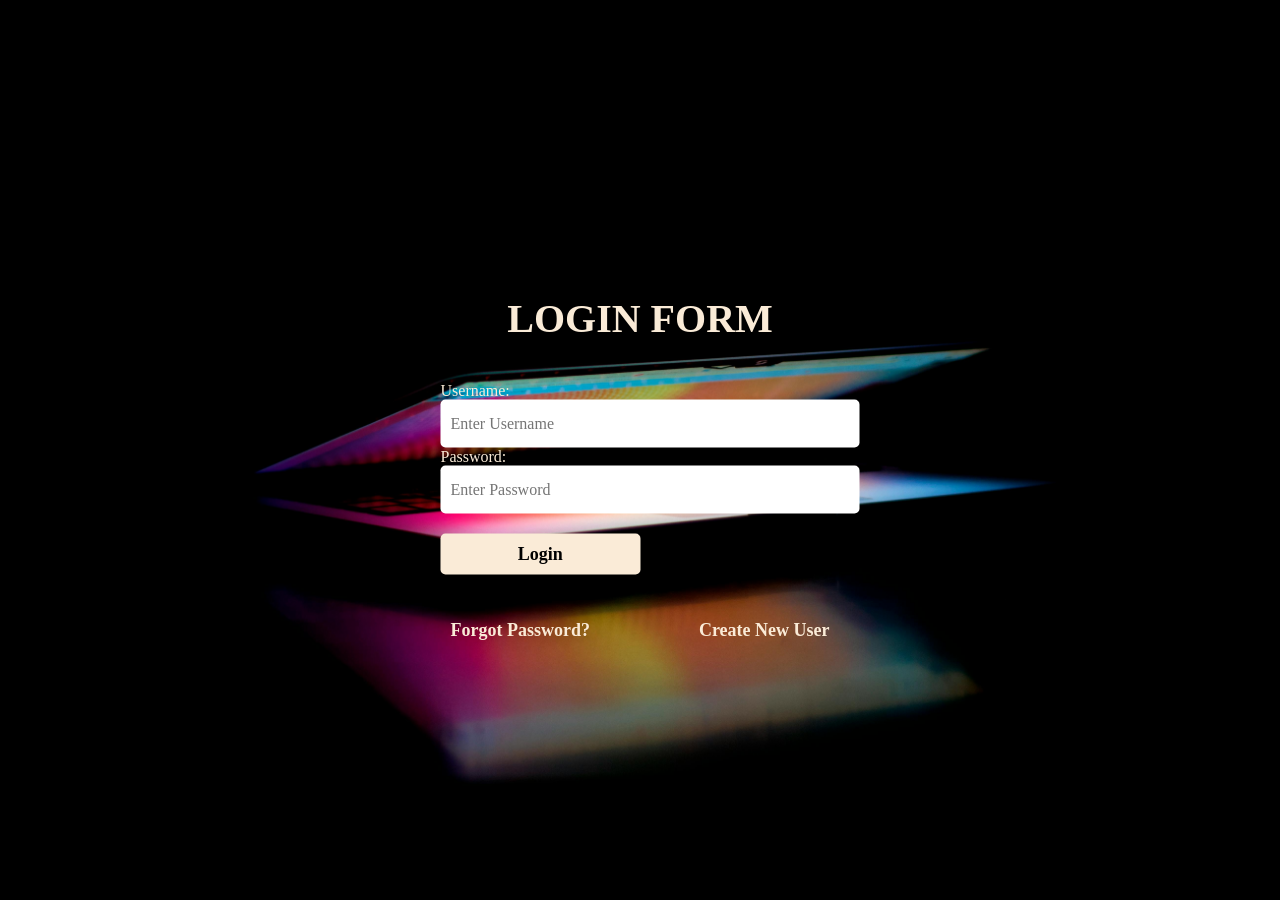
<file: index.html>
<!DOCTYPE html>
<html lang="en">
<head>
    <meta charset="UTF-8">
    <meta name="viewport" content="width=device-width, initial-scale=1.0">
    <title>login</title>
    <link rel="stylesheet" type="text/css" href="css/style.css"/>
</head>
<body>
    <div class="login-page">
        <div class="registration-form">
            <h1>Login Form</h1>
            <form id="login-form" action="#" method="post">
                <label for="username">Username:</label>
                <input type="text" id="username" name="username" placeholder="Enter Username" required>
    
                <label for="password">Password:</label>
                <input type="password" id="password" name="password" placeholder="Enter Password" required>
    
                <button type="submit">Login</button>
    
                <div class="links">
                    <a href="html/forgotpassword.html">Forgot Password?</a>
                    <a href="html/register.html">Create New User</a>
                </div>
            </form>
        </div>

    </div>
    
    <script src="javascript/index.js"></script>
</body>
</html>
</file>
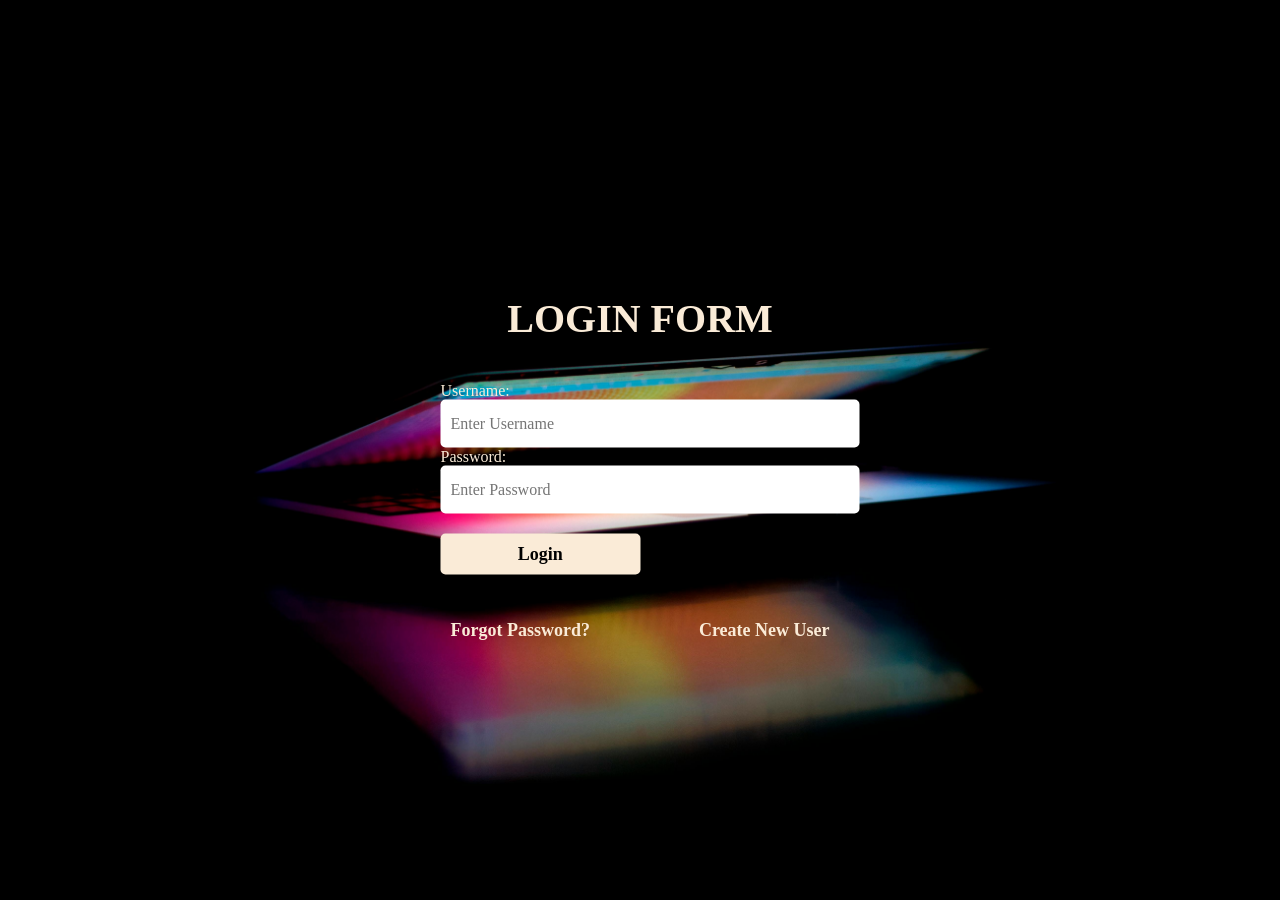
<file: html/index.html>
<!DOCTYPE html>
<html lang="en">
<head>
    <meta charset="UTF-8">
    <meta name="viewport" content="width=device-width, initial-scale=1.0">
    <title>login</title>
    <link rel="stylesheet" type="text/css" href="../css/style.css"/>
</head>
<body>
    <div class="login-page">
        <div class="registration-form">
            <h1>Login Form</h1>
            <form id="login-form" action="#" method="post">
                <label for="username">Username:</label>
                <input type="text" id="username" name="username" placeholder="Enter Username" required>
    
                <label for="password">Password:</label>
                <input type="password" id="password" name="password" placeholder="Enter Password" required>
    
                <button type="submit">Login</button>
    
                <div class="links">
                    <a href="../html/forgotpassword.html">Forgot Password?</a>
                    <a href="../html/register.html">Create New User</a>
                </div>
            </form>
        </div>

    </div>
    
    <script src="../javascript/index.js"></script>
</body>
</html>
</file>
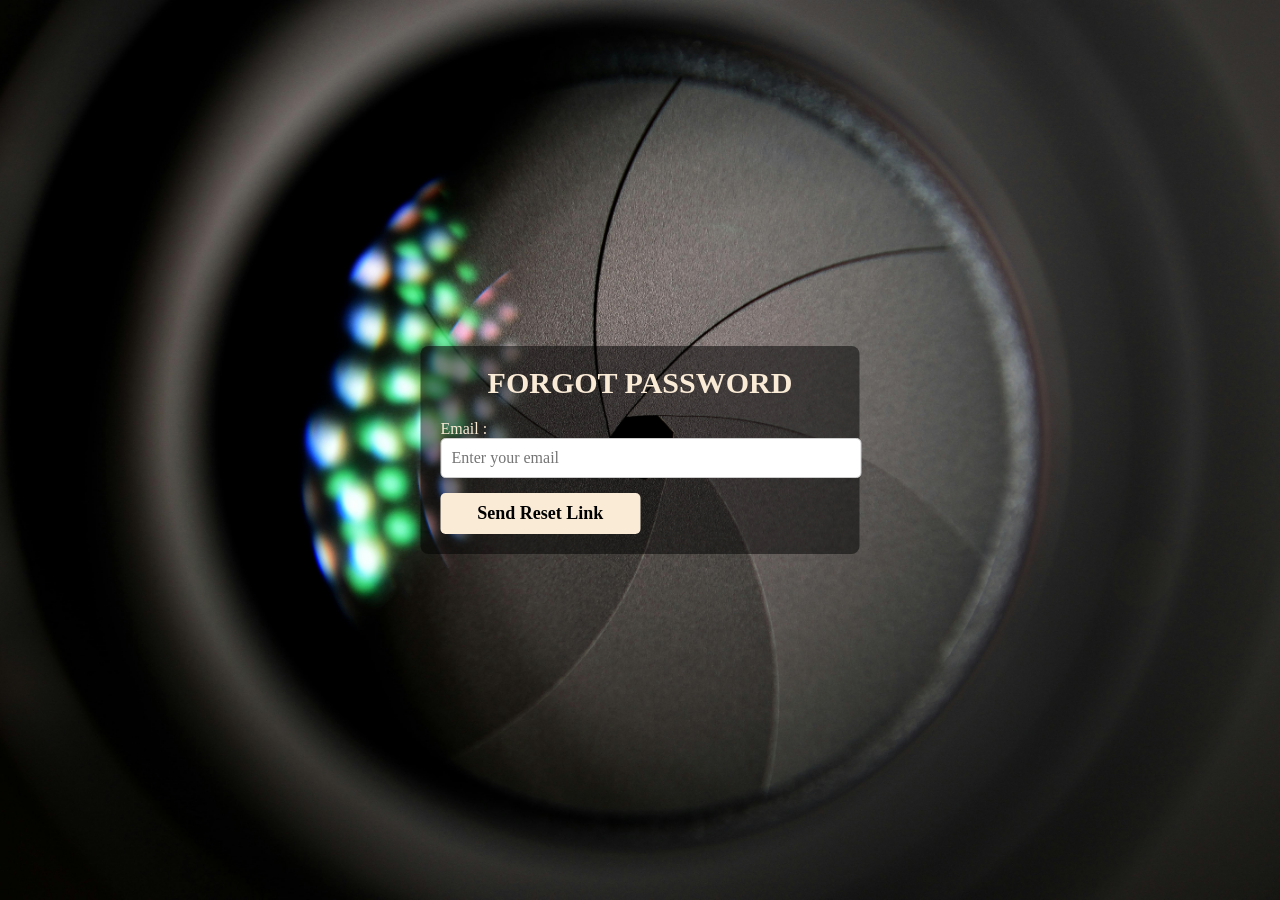
<file: html/forgotpassword.html>
<!DOCTYPE html>
<html lang="en">
<head>
    <meta charset="UTF-8">
    <meta name="viewport" content="width=device-width, initial-scale=1.0">
    <title>Forgot Password</title>
    <link rel="stylesheet" type="text/css" href="../css/style.css"/>
</head>
<body>
    <!-- Forgot Password Page -->
    <div class="forgot-password-page">
        <div class="forgot-password-form">
            <h1>Forgot Password</h1>
            <form id="forgot-password-form" action="#" method="post">
                <p>Email :</p>
                <input type="email" id="forgot-email" name="email" placeholder="Enter your email" required>
                <button type="submit">Send Reset Link</button>
            </form>
        </div>
    </div>
    <script src="../javascript/forgetpassword.js"></script>
</body>
</html>
</file>
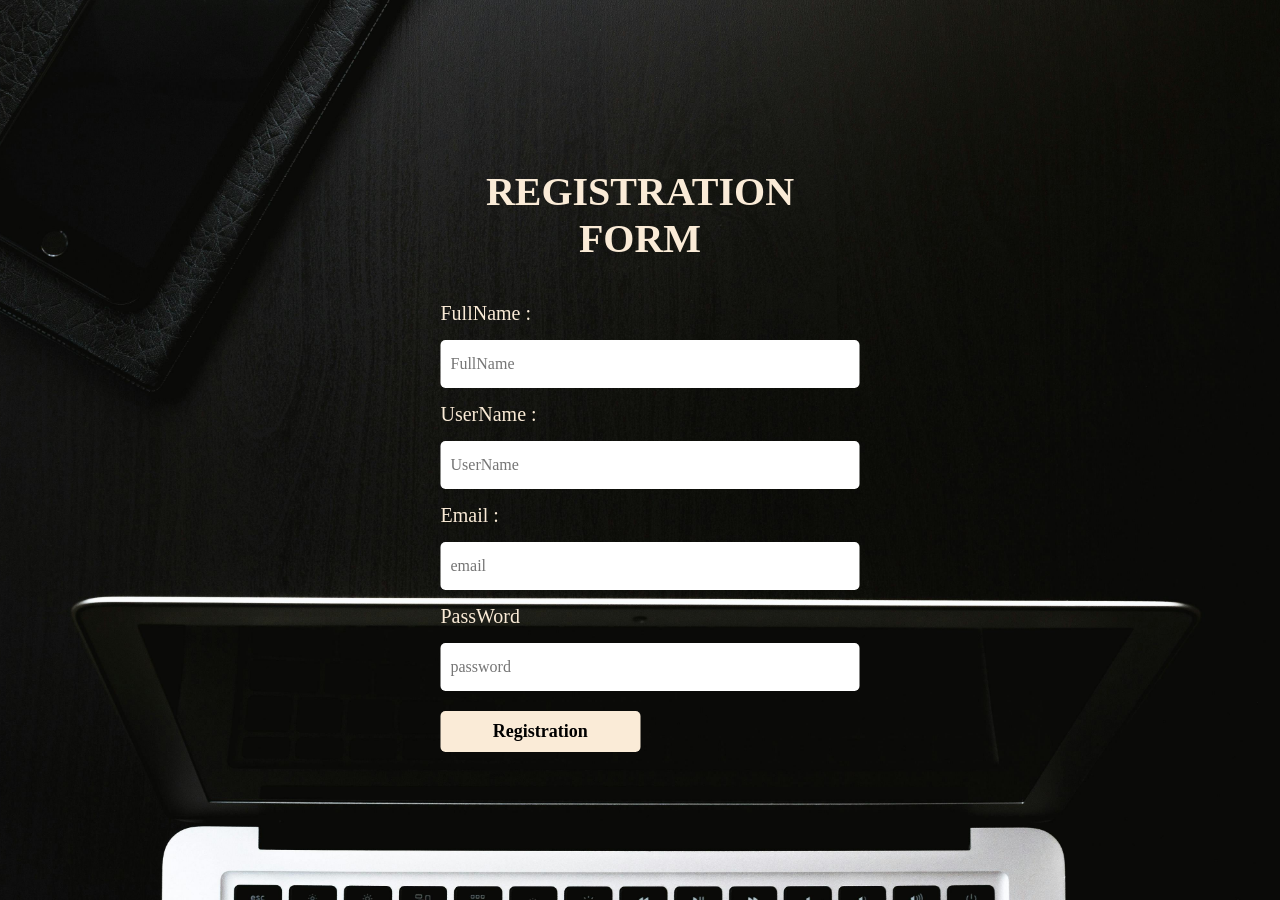
<file: html/register.html>
<!DOCTYPE html>
<html lang="en">
<head>
    <meta charset="UTF-8">
    <meta name="viewport" content="width=device-width, initial-scale=1.0">
    <title>Registration Form</title>
    <link rel="stylesheet" type="text/css" href="../css/style.css"/>
</head>
<body>
    <div class="registration-page">
        <div class="registration-form"> 
            <h1>Registration form</h1>
            <form id="registration-form" action="#" method="post">
                <p>FullName :</p>
                <input type="text" name="FullName" placeholder="FullName">
                <p>UserName :</p>
                <input type="text" name="UserName" placeholder="UserName">
                <p>Email :</p>
                <input type="email" name="email" placeholder="email">
                <p>PassWord</p>
                <input type="password" name="password" placeholder="password">
                <button>Registration</button>
    
            </form>
        </div>

    </div>
    <script src="../javascript/register.js"></script>
    
    
</body>
</html>
</file>
<file: css/style.css>
*{
    padding : 0 ;
    margin: 0;
    font-family: 'Times New Roman', Times, serif;
}

/* Ensure full viewport height for the background image */
body {
    color: antiquewhite;
    margin: 0;
    height: 100vh; /* Full screen height */
}

/* Registration Page Background */
.registration-page {
    background: url('../assets/bg.jpg') no-repeat center center fixed;
    background-size: cover;
    height: 100%; /* Make sure it covers the full page */
}

/* Login Page Background */
.login-page {
    background: url('../assets/bg2.jpg') no-repeat center center fixed;
    background-size: cover;
    height: 100%; /* Make sure it covers the full page */
}

/* Forgot Password Page Background */
.forgot-password-page {
    background: url('../assets/bg3.jpg') no-repeat center center fixed;
    background-size: cover;
    height: 100%; /* Make sure it covers the full page */
}



.registration-form{

    position: absolute;
    top:50%;
    left: 50%;
    transform: translate(-50%, -50%);
    width: 399px  ;
   
    
}
.registration-form h1{
    font-size: 40px;
    text-align: center;
    text-transform: uppercase;
    margin: 40px 0;
}
.registration-form p {
    font-size: 20px;
    margin: 15px 0;
}
.registration-form input{
    font-size: 16px;
    padding: 15px 10px;
    width :100%;
    border: 0;
    border-radius: 5px;
    outline: none;
}
.registration-form button{
    font-size: 18px;
    font-weight: bold;
    margin: 20px 0;
    padding: 10px 15px;
    width: 50%;
    border:0;
    border-radius: 5px;
    background-color: antiquewhite;

}

.registration-form button:hover{
    color: red;

}

/* Style for the links container */
.links {
    font-size: 18px;
    font-weight: bold;
    display: flex;  /* Align links horizontally */
    justify-content: space-between; /* Add space between the links */
    margin-top: 20px; /* Add top margin for spacing */
}

/* Style individual links */
.links a {
    color: antiquewhite;  /* Default color for links */
    text-decoration: none;  /* Remove underline */
    padding: 5px 10px;  /* Add some padding for better spacing */
    border-radius: 5px;  /* Round the corners */
    transition: all 0.3s ease;  /* Smooth transition for hover effect */
}

/* Hover effect */
.links a:hover {
    color: red;  /* Change the link color on hover */
    background-color: rgba(255, 255, 255, 0.2);  /* Add background on hover */
}


.forgot-password-form {
    position: absolute;
    top: 50%;
    left: 50%;
    transform: translate(-50%, -50%);
    width: 399px;
    padding: 20px;
    background-color: rgba(0, 0, 0, 0.5);
    border-radius: 8px;
}

.forgot-password-form h1 {
    font-size: 30px;
    color: antiquewhite;
    text-align: center;
    text-transform: uppercase;
    margin-bottom: 20px;
}

.forgot-password-form input {
    font-size: 16px;
    padding: 10px;
    width: 100%;
    border-radius: 5px;
    border: 1px solid #ccc;
    outline: none;
    margin-bottom: 15px;
}

.forgot-password-form button {
    font-size: 18px;
    font-weight: bold;
    padding: 10px 15px;
    width: 50%;
    border: 0;
    border-radius: 5px;
    background-color: antiquewhite;
    cursor: pointer;
}

.forgot-password-form button:hover {
    background-color: #f1c40f;
}
</file>
